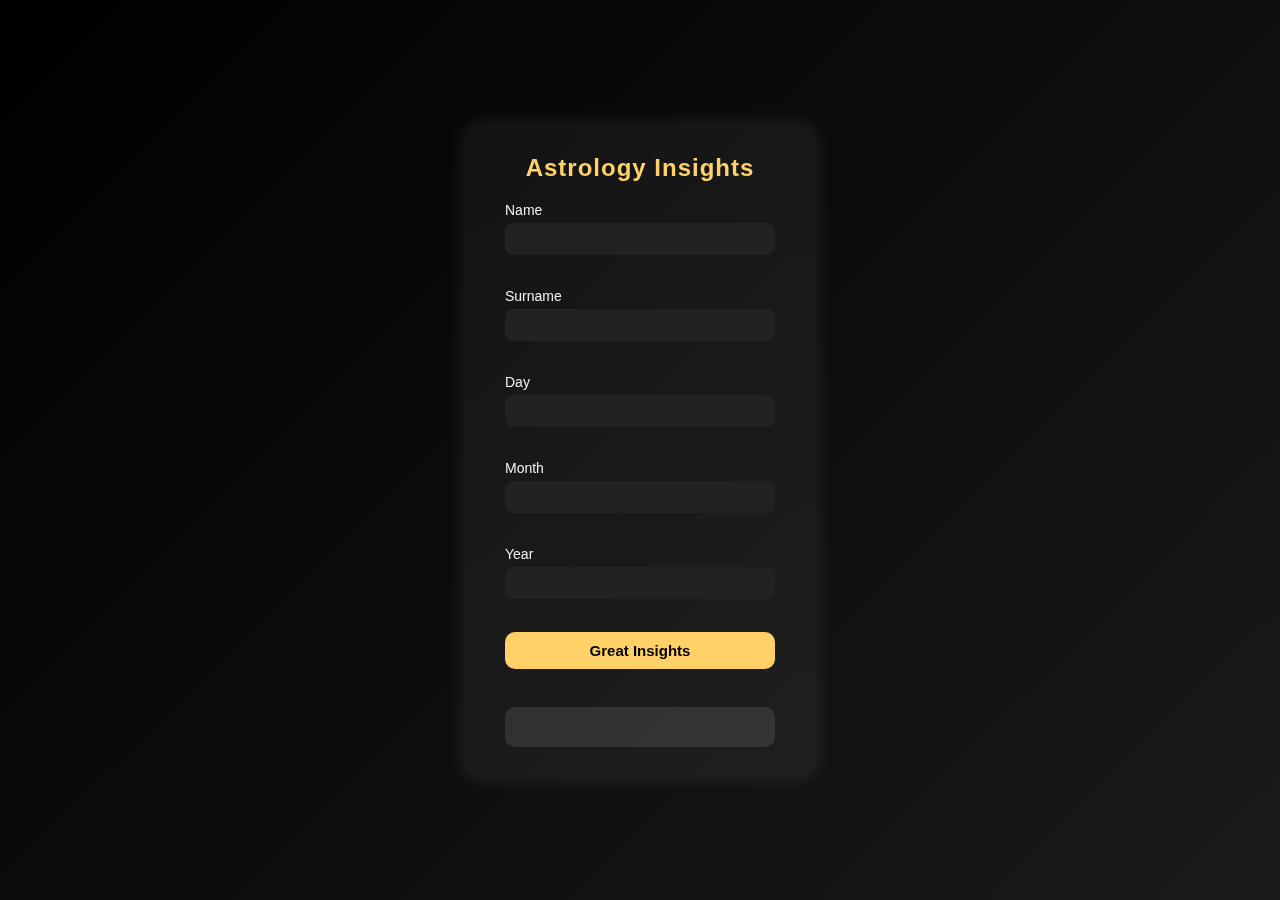
<file: Astrologer/index.html>
<!DOCTYPE html>
<html lang="en">
<head>
    <meta charset="UTF-8">
    <meta name="viewport" content="width=device-width, initial-scale=1.0">
    <title>Document</title>
    <link rel="stylesheet" href="./style.css">
</head>
<body style="background-color: black;color: aliceblue;display: flex;justify-content: center;align-items: center;height: 100vh;">
    <div class="container">
        <h1>Astrology Insights</h1>
        <form id="astroform">
            <label for="name">Name</label>
            <input type="text" id="name" name="name" required>
            <br><br>
            <label for="surname">Surname</label>
            
            <input type="text" id="surname" name="surname" >
            <br><br>
            <label for="day">Day</label>
            <input type="number" id="day" name="day" required>
            <br><br>
            <label for="month">Month</label>
            <input type="number" id="month" name="month" required>
            <br><br>
            <label for="year">Year</label>
            <input type="number" id="year" name="year" required>
            <br><br>
          <input type="submit" value="Great Insights"> 
          <br><br> 
        </form>
        <div  class="result" id="result"></div>
    </div>
    
</body>
<script src="./script.js"></script>
</html>
</file>
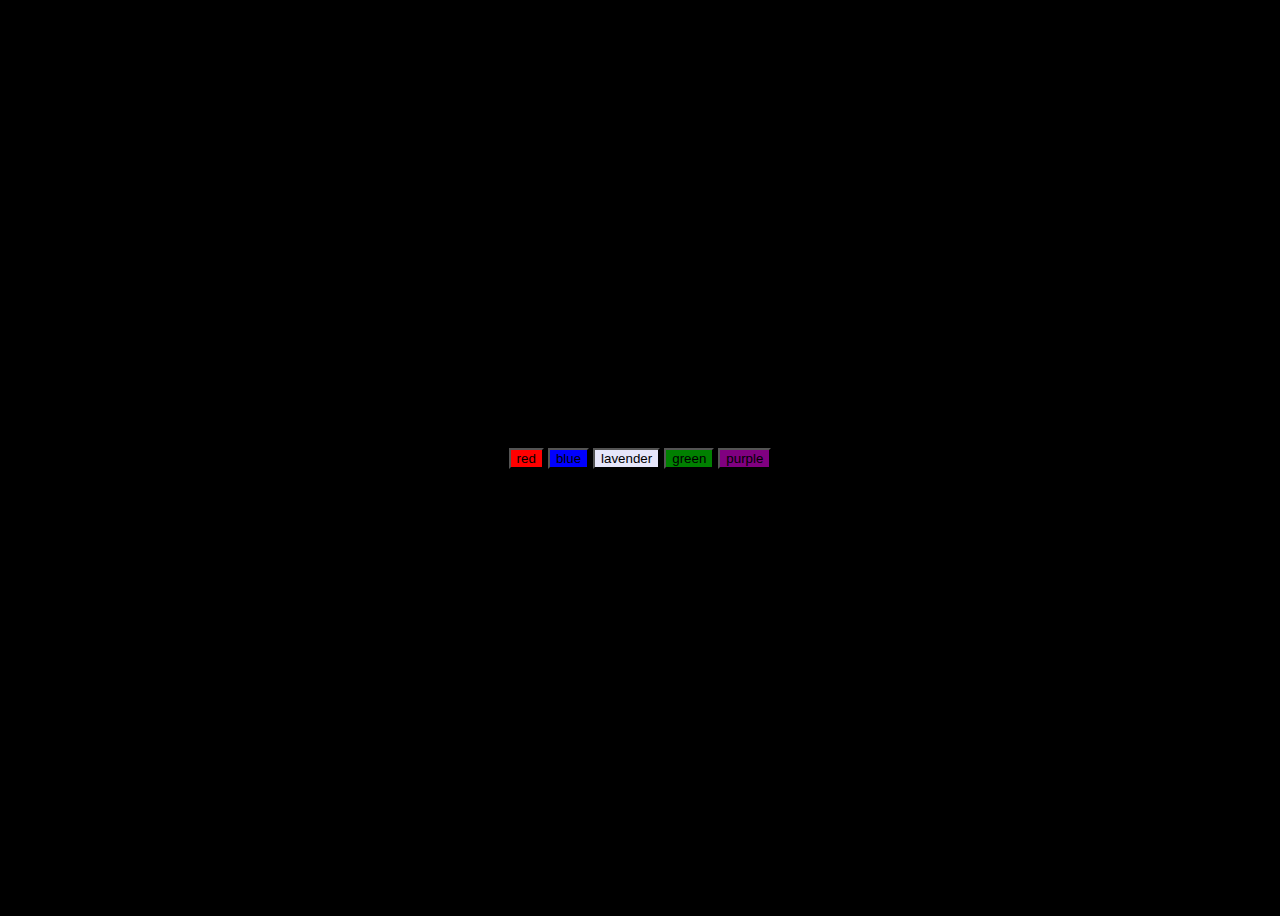
<file: Background color changer/index.html>
<!DOCTYPE html>
<html lang="en">
<head>
    <meta charset="UTF-8">
    <meta name="viewport" content="width=device-width, initial-scale=1.0">
    <title>Document</title>
</head>
<body style="background-color:black ;color: beige;display: flex;justify-content: center;align-items: center;height:100vh;">
    <div id="parent">
        <button id="red" style="background-color:red ;">red</button>
         <button id="blue" style="background-color:blue ;">blue</button>
          <button id="lavender" style="background-color:lavender ;">lavender</button>
   
 <button id="green" style="background-color:green;">green</button>
   
 <button id="purple" style="background-color:purple ;">purple</button>
   

    </div>
    
   
    
</body>
<script src="./script.js"></script>
</html>
</file>
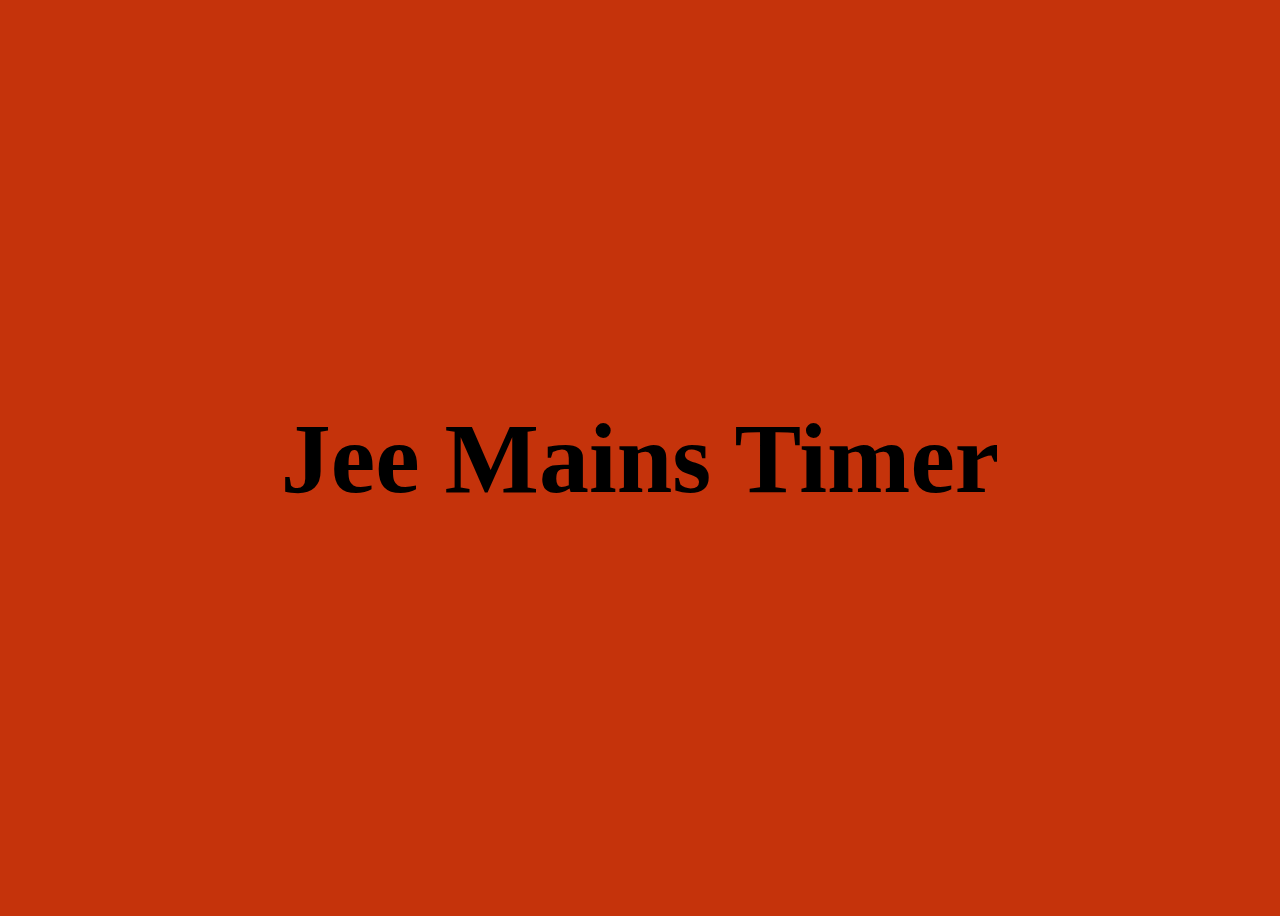
<file: Count Down timer/index.html>
<!DOCTYPE html>
<html lang="en">
<head>
    <meta charset="UTF-8">
    <meta name="viewport" content="width=device-width, initial-scale=1.0">
    <title>Document</title>
</head>
<body style="background-color: rgb(197, 51, 11); color:black;display: flex;justify-content: center;align-items: center;height: 100vh;">
   <div id="parent">
    <h1 style="font-size: 100px;">Jee Mains Timer</h1>
    <div id="result" style="font-size: 50px;"></div>
   </div> 
</body>
<script src="./script.js"></script>
</html>
</file>
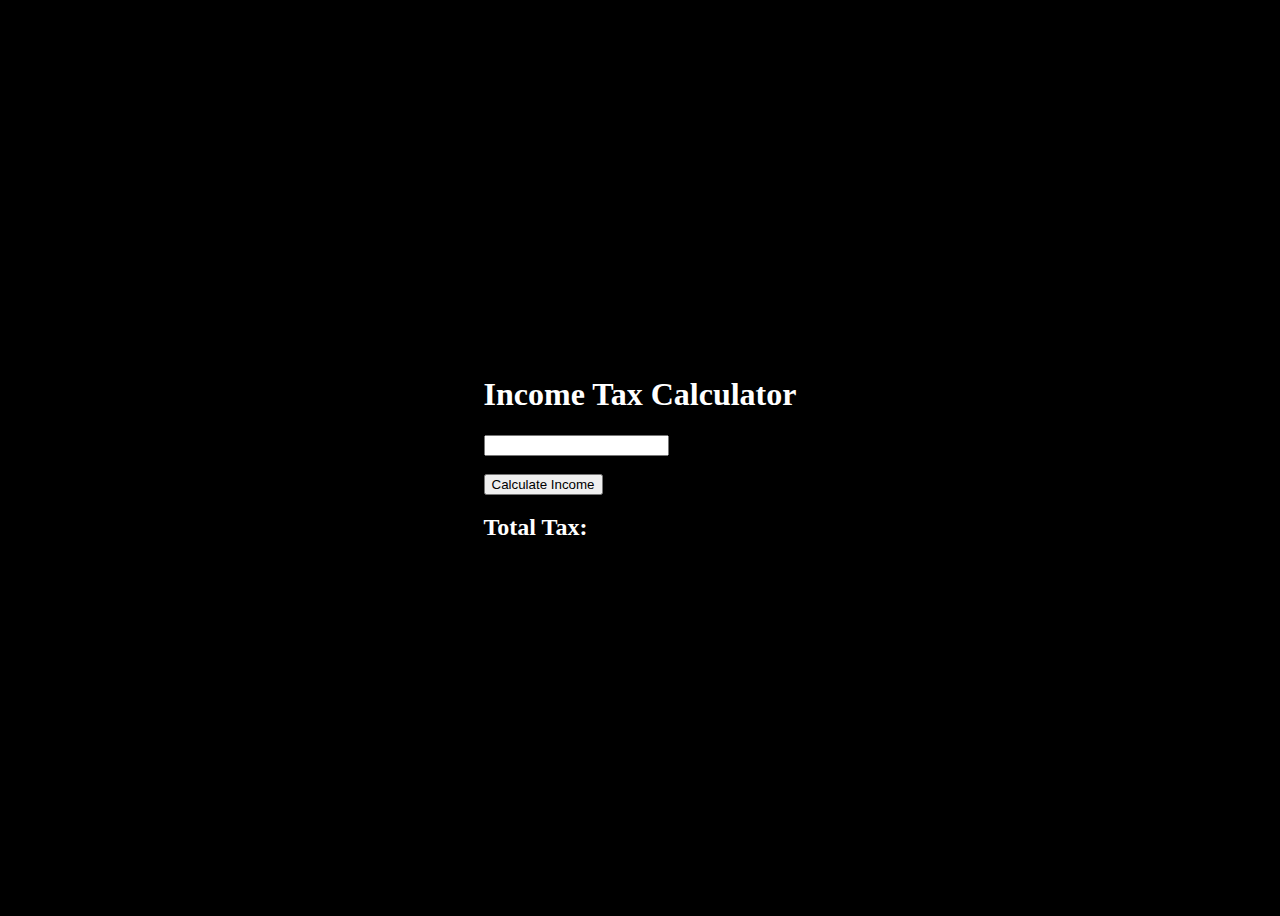
<file: income Tax calculator/index.html>
<!DOCTYPE html>
<html lang="en">
<head>
    <meta charset="UTF-8">
    <meta name="viewport" content="width=device-width, initial-scale=1.0">
    <title>Document</title>
</head>
<body style="background-color: black;color: white;display: flex;justify-content: center;align-items: center;height: 100vh;">
    <div id="parent">
        <h1>
            Income Tax Calculator
        </h1>
        <form>
            <label for="income"></label>
            <input type="number" id="income" name="income">
            <br><br>
<button type="submit">Calculate Income</button>
        </form>
        <h2>Total Tax:</h2>
    </div>
</body>
<script src="./script.js"></script>
</html>
</file>
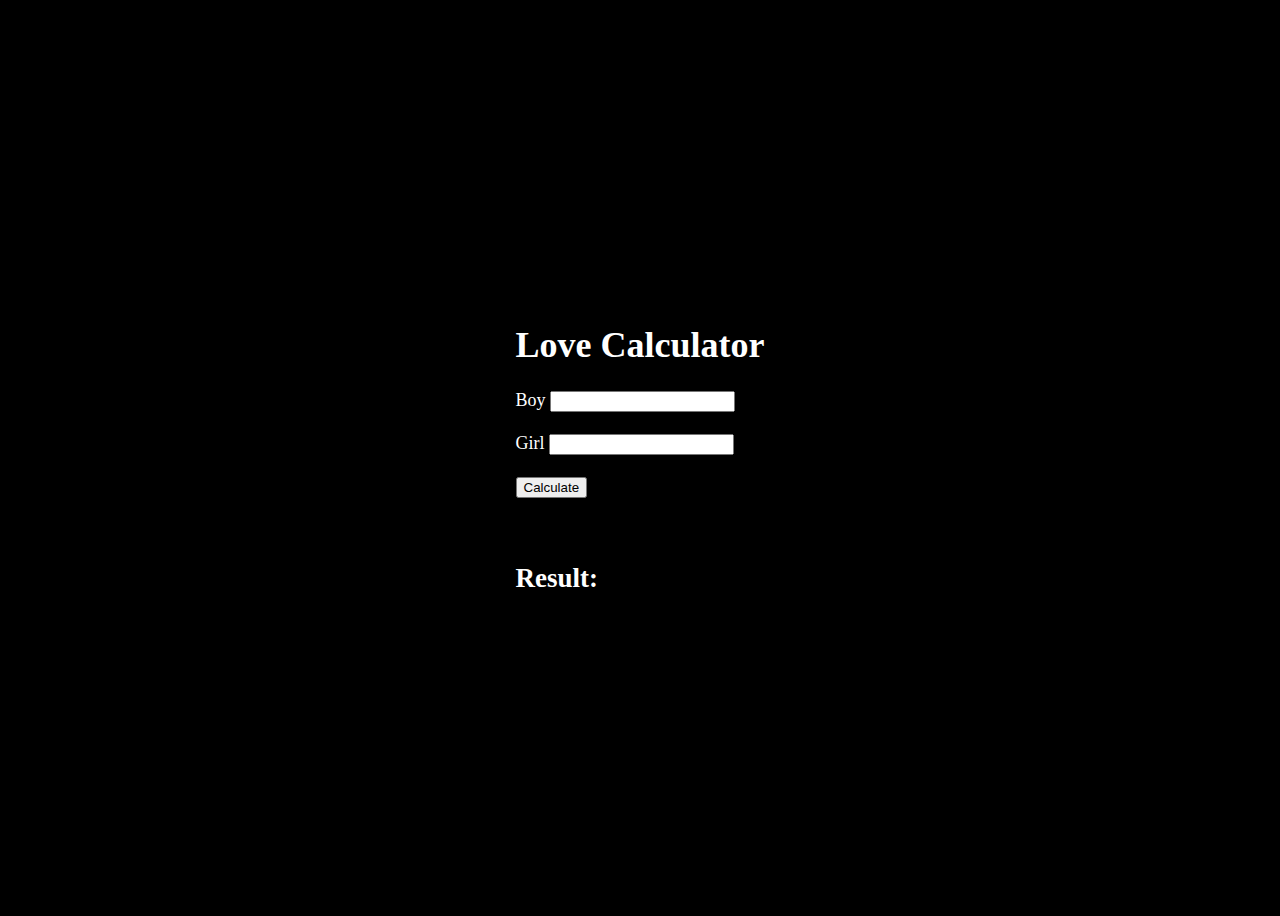
<file: love calculator/index.html>
<!DOCTYPE html>
<html lang="en">
<head>
    <meta charset="UTF-8">
    <meta name="viewport" content="width=device-width, initial-scale=1.0">
    <title>Document</title>
</head>
<body style="background-color: black;color:white;font-size: large;display: flex;justify-content: center;align-items: center;height: 100vh;">
    <div id="parent">
        <h1>Love Calculator</h1>
<form>
<label for="boy">Boy</label>
<input type="text" id="boy" name="boy" required>
<br><br>

<label for="girl">Girl</label>
<input type="text" id="girl" name="girl" required>
<BR><BR>
<button type="submit">Calculate</button>
</form>
<br><br>
<h2>Result:</h2>
    </div>
    
</body>
<script src="./script.js"></script>
</html>
</file>
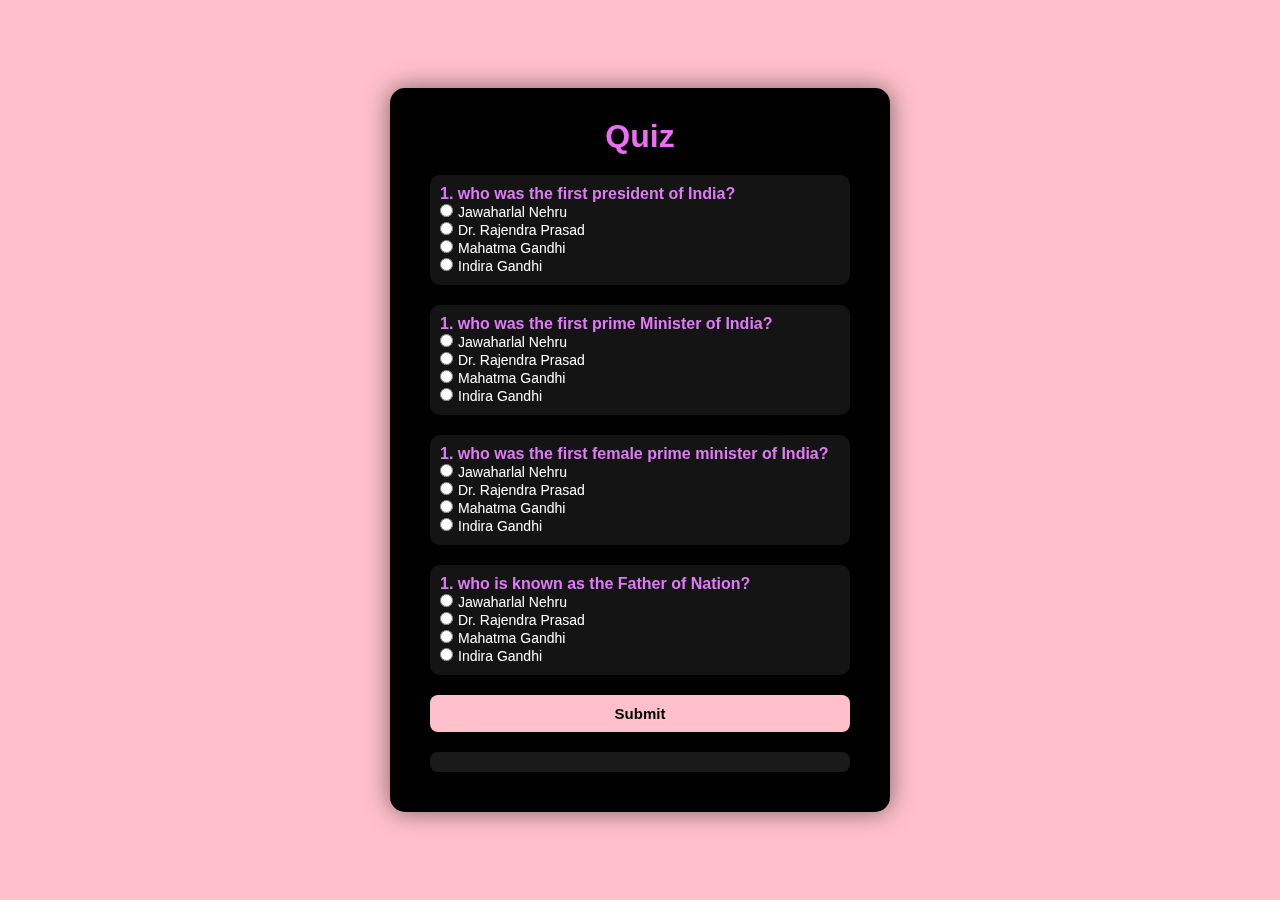
<file: Quiz/index.html>
<!DOCTYPE html>
<html lang="en">
<head>
    <meta charset="UTF-8">
    <meta name="viewport" content="width=device-width, initial-scale=1.0">
    <title>Document</title>
    <link rel="stylesheet" href="./style.css">
</head>
<body>
    <div class="container">
        <h1>Quiz</h1>
        <form id="'quizform">
            <div class="question">
                <p1>1. who was the first president of India?</p1>
                <label><br>
                    <input type="radio" name="q1" value="Jawaharlal Nehru">Jawaharlal Nehru
                </label><br>
                 <label>
                    <input type="radio" name="q1" value="Dr. Rajendra Prasad">Dr. Rajendra Prasad
                </label><br>
                 <label>
                    <input type="radio" name="q1" value="Mahatma Gandhi">Mahatma Gandhi
                </label><br>
                 <label>
                    <input type="radio" name="q1" value="Indira Gandhi">Indira Gandhi
                </label><br>
                
            </div>
            <div class="question">
                <p1>1. who was the first prime Minister of India?</p1>
                <label><br>
                    <input type="radio" name="q2" value="Jawaharlal Nehru">Jawaharlal Nehru
                </label><br>
                 <label>
                    <input type="radio" name="q2" value="Dr. Rajendra Prasad">Dr. Rajendra Prasad
                </label><br>
                 <label>
                    <input type="radio" name="q2" value="Mahatma Gandhi">Mahatma Gandhi
                </label><br>
                 <label>
                    <input type="radio" name="q2" value="Indira Gandhi">Indira Gandhi
                </label><br>
                
            </div>
            <div class="question">
                <p1>1. who was the first female prime minister of India?</p1>
                <label><br>
                    <input type="radio" name="q3" value="Jawaharlal Nehru">Jawaharlal Nehru
                </label><br>
                 <label>
                    <input type="radio" name="q3" value="Dr. Rajendra Prasad">Dr. Rajendra Prasad
                </label><br>
                 <label>
                    <input type="radio" name="q3" value="Mahatma Gandhi">Mahatma Gandhi
                </label><br>
                 <label>
                    <input type="radio" name="q3" value="Indira Gandhi">Indira Gandhi
                </label><br>
                
            </div>
            <div class="question">
                <p1>1. who is known as the Father of Nation?</p1>
                <label><br>
                    <input type="radio" name="q4" value="Jawaharlal Nehru">Jawaharlal Nehru
                </label><br>
                 <label>
                    <input type="radio" name="q4" value="Dr. Rajendra Prasad">Dr. Rajendra Prasad
                </label><br>
                 <label>
                    <input type="radio" name="q4" value="Mahatma Gandhi">Mahatma Gandhi
                </label><br>
                 <label>
                    <input type="radio" name="q4" value="Indira Gandhi">Indira Gandhi
                </label><br>
                
            </div>
            <button type="submit" class="submit">Submit</button>
        </form>
        <div class="result" id="result"></div>
        <div id="out"></div>
    </div>
   
    
</body>
<script src="./script.js"></script>
</html>
</file>
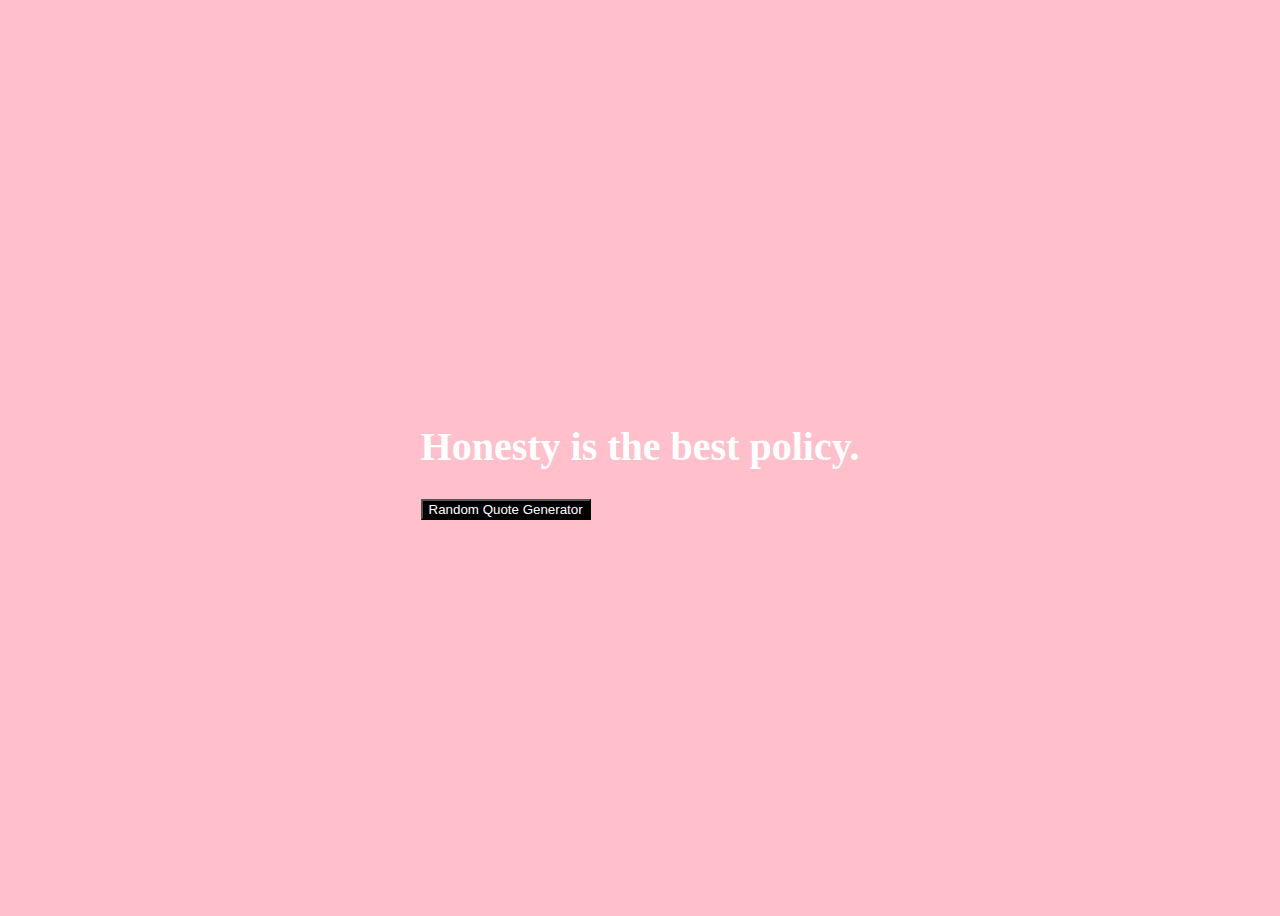
<file: Random quote Generator/index.html>
<!DOCTYPE html>
<html lang="en">
<head>
    <meta charset="UTF-8">
    <meta name="viewport" content="width=device-width, initial-scale=1.0">
    <title>Document</title>
   
</head>
<body style="background-color: pink;color:white;font-size: 20px;display: flex;justify-content:center;align-items: center;height: 100vh;">
    <div id="first">
        <h1>Honesty is the best policy.</h1>
        <button style="background-color: black; color:white">Random Quote Generator</button>
    </div>

</body>
 <script src="./script.js"></script>

</html>
</file>
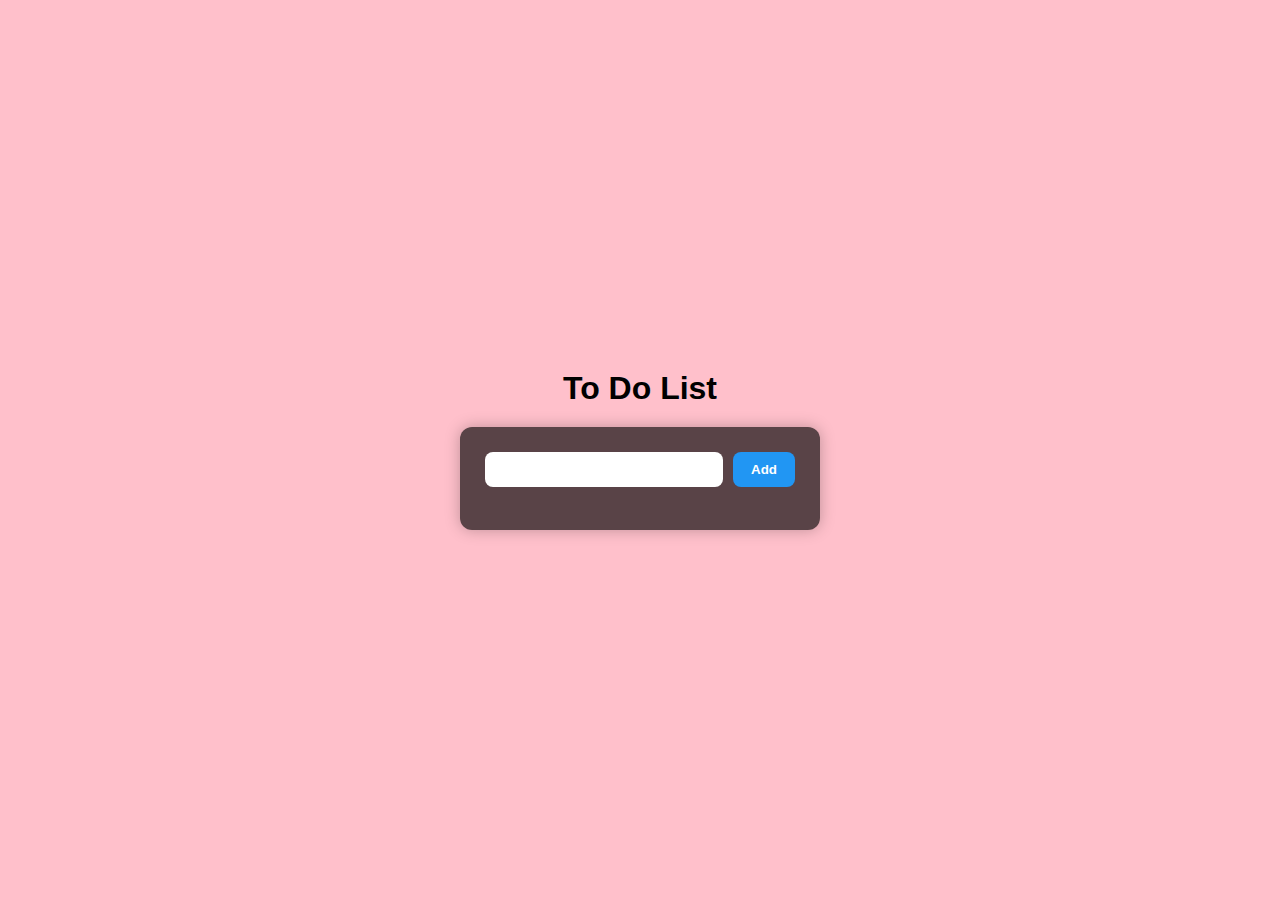
<file: To do List/index.html>
<!DOCTYPE html>
<html lang="en">
<head>
    <meta charset="UTF-8">
    <meta name="viewport" content="width=device-width, initial-scale=1.0">
    <title>Document</title>
    <link rel="stylesheet" href="./style.css">
</head>
<body >
 <h1>To Do List </h1>
 <div class="container">
  
    <form>
<input type="text" id="task" name="task" required>
<button type="submit">Add</button>
    </form>
    <div id="alltask"></div>
 </div>   
</body>
<script src="./script.js"></script>
</html>
</file>
<file: Astrologer/style.css>
/* Reset default spacing */
* {
  margin: 0;
  padding: 0;
  box-sizing: border-box;
}

/* Center container */
body {
  font-family: Arial, Helvetica, sans-serif;
  background: linear-gradient(135deg, #000000, #1a1a1a);
  color: #fff;
  display: flex;
  justify-content: center;
  align-items: center;
  height: 100vh;
}

/* Card styling */
.container {
  background: rgba(255, 255, 255, 0.05);
  padding: 30px 40px;
  border-radius: 15px;
  box-shadow: 0 0 20px rgba(255, 255, 255, 0.1);
  backdrop-filter: blur(10px);
  width: 350px;
  text-align: center;
}

/* Heading */
.container h1 {
  margin-bottom: 20px;
  font-size: 24px;
  letter-spacing: 1px;
  color: #ffd166;
}

/* Form labels */
label {
  display: block;
  text-align: left;
  font-size: 14px;
  margin-bottom: 5px;
  color: #f1f1f1;
}

/* Inputs */
input[type="text"],
input[type="number"] {
  width: 100%;
  padding: 8px 10px;
  margin-bottom: 15px;
  border-radius: 8px;
  border: none;
  outline: none;
  font-size: 14px;
  background: #222;
  color: white;
}

/* Button */
input[type="submit"] {
  width: 100%;
  padding: 10px;
  background: #ffd166;
  color: #000;
  border: none;
  border-radius: 10px;
  font-size: 15px;
  cursor: pointer;
  transition: 0.3s ease;
  font-weight: bold;
}

/* Button hover */
input[type="submit"]:hover {
  background: #ffb703;
  transform: scale(1.02);
}

/* Result box */
.result {
  margin-top: 20px;
  padding: 12px;
  border-radius: 10px;
  background: rgba(255, 255, 255, 0.1);
  min-height: 40px;
  font-size: 14px;
}
</file>
<file: Quiz/style.css>
/* Reset */
*{
  margin:0;
  padding:0;
  box-sizing:border-box;
  font-family: Arial, Helvetica, sans-serif;
}

/* Page background */
body{
  min-height:100vh;
  display:flex;
  justify-content:center;
  align-items:center;
  background: pink;
  color:white;
}

/* Quiz card */
.container{
  background: black;
  padding:30px 40px;
  border-radius:15px;
  width:500px;
  box-shadow:0 0 25px rgba(0,0,0,0.5);
  backdrop-filter:blur(10px);
}

/* Heading */
.container h1{
  text-align:center;
  margin-bottom:20px;
  color:#ec6ef5;
}

/* Questions */
.question{
  margin-bottom:20px;
  padding:10px;
  border-radius:10px;
  background: rgba(255,255,255,0.08);
}

.question p1{
  font-weight:bold;
  color:#e07af7;
}

/* Radio options */
label{
  font-size:14px;
  cursor:pointer;
}

input[type="radio"]{
  margin-right:5px;
}

/* Submit button */
.submit{
  width:100%;
  padding:10px;
  border:none;
  border-radius:8px;
  background: pink;
  color:black;
  font-weight:bold;
  font-size:15px;
  cursor:pointer;
  transition:0.3s;
}

.submit:hover{
  background:#d458b7;
  transform:scale(1.02);
}

/* Result box */
.result{
  margin-top:20px;
  padding:10px;
  border-radius:8px;
  text-align:center;
  font-weight:bold;
  background: rgba(255,255,255,0.1);
}

/* Output text */
#out{
  text-align:center;
  margin-top:10px;
  color:#e291f6;
}
</file>
<file: To do List/style.css>
/* Reset */
body{
  background-color:pink;
  font-family:Arial, Helvetica, sans-serif;
  display:flex;
  flex-direction:column;
  justify-content:center;
  align-items:center;
  height:100vh;
}



*{
  margin:0;
  padding:0;
  box-sizing:border-box;
}

/* Page layout */

/* Heading */
h1{
  margin-bottom:20px;
  color:black;
}

/* To-do container */
.container{
  background:rgba(0,0,0,0.65);
  padding:25px;
  border-radius:12px;
  width:360px;
  text-align:center;
  color:white;
  box-shadow:0 0 15px rgba(0,0,0,0.25);
}

/* Form layout */
form{
  display:flex;
  gap:10px;
  margin-bottom:18px;
}

/* Input */
#task{
  flex:1;
  padding:10px;
  border:none;
  border-radius:8px;
  outline:none;
}

/* Add button */
button[type="submit"]{
  padding:10px 18px;
  border:none;
  border-radius:8px;
  background:#2196f3;
  color:white;
  font-weight:600;
  cursor:pointer;
  transition:.2s;
}

button[type="submit"]:hover{
  background:#0d6efd;
}

/* Task list wrapper */
#alltask{
  display:flex;
  flex-direction:column;
  gap:10px;
}

/* Each task row */
#alltask > div{
  background:#222;
  padding:10px 12px;
  border-radius:10px;
  display:flex;
  align-items:center;
  justify-content:space-between;
}

/* Task text */
#alltask span{
  font-size:16px;
  max-width:160px;
  word-wrap:break-word;
}

/* Buttons in tasks */
#alltask button{
  border:none;
  padding:6px 12px;
  border-radius:8px;
  cursor:pointer;
  font-weight:600;
}

/* Done button */
#alltask button:nth-child(2){
  background:#4caf50;
  color:white;
  margin-right:10px;
}

#alltask button:nth-child(2):hover{
  background:#2e7d32;
}

/* Delete button */
#alltask button:nth-child(3){
  background:#f44336;
  color:white;
}

#alltask button:nth-child(3):hover{
  background:#c62828;
}

/* Completed Task Style (matches your JS) */
#alltask span[style*="line-through"]{
  color:#cfcfcf;
}
</file>
